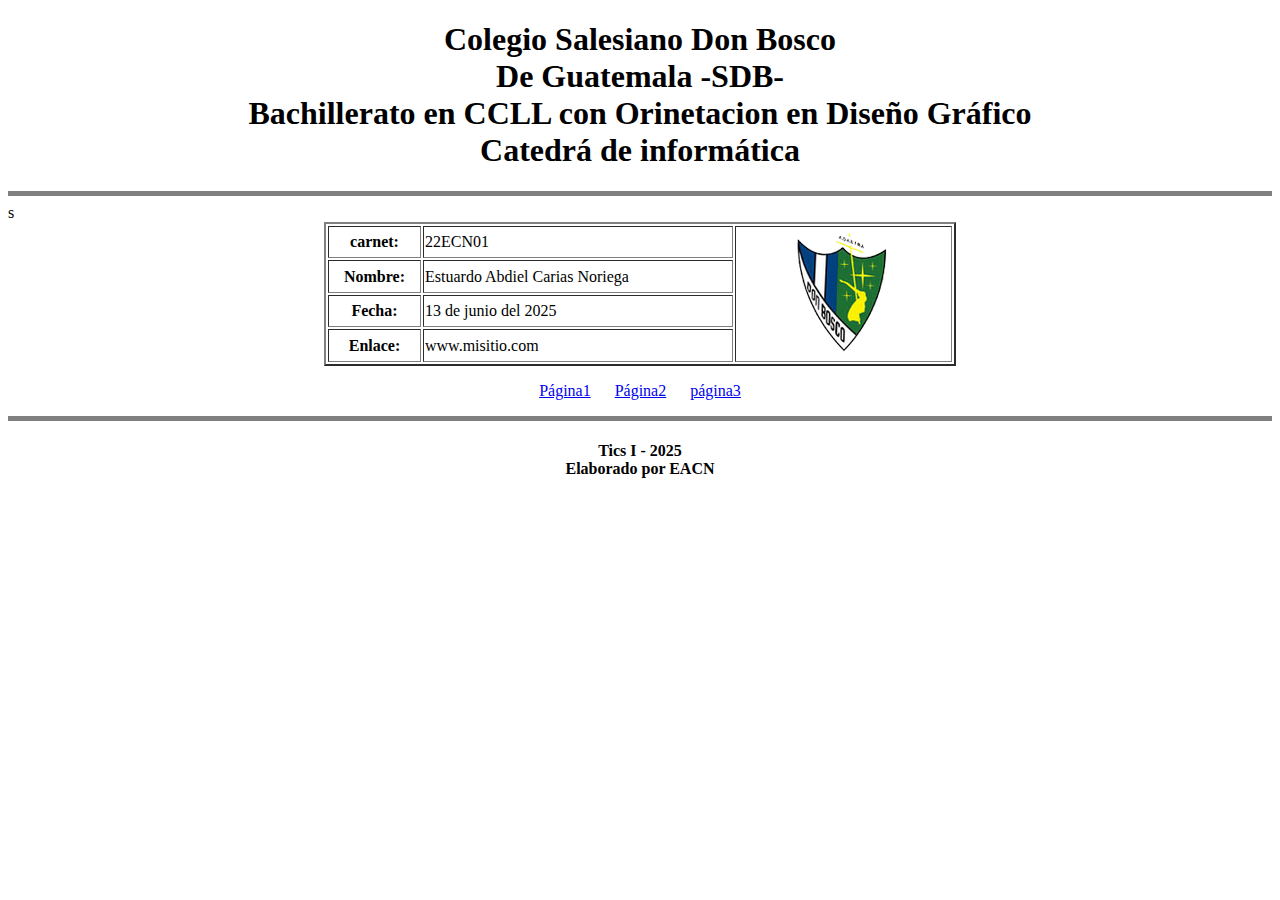
<file: index.html>
<!DOCTYPE html>
<html>
<head>
<meta charset="utf-8">
<meta name="viewport" content="width=device-width, initial-scale=1">
<title>PAGINAPRINCIPAL</title>
</head>
<body>
<!--inicio del encabezado-->
<center>
<h1>Colegio Salesiano Don Bosco <br>De Guatemala -SDB- <br>Bachillerato en CCLL con Orinetacion en Diseño Gráfico <br>Catedrá de informática</h1>
</center>
<hr noshade="5px" size="5px">
<!--Fin del encabezado-->
<!--inicio contenido de la página-->
<table border="2px" width="50%" align="center">
<tr>
<th width="15%">carnet:</th>
<td width="50%">22ECN01</td>
<td rowspan="4" align="center"><img src="logo.png"></td>
</tr>
<tr>
<th>Nombre:</th>
<td>Estuardo Abdiel Carias Noriega</td>

</tr>
<tr>
<th>Fecha:</th>
<td>13 de junio del 2025</td>

</tr>s
<tr>
<th>Enlace:</th>
<td>www.misitio.com</td>

</tr>
</table>

<!--inicio de enlaces-->
<center>
<p>
<a href="Pagina1.html">Página1</a>
&nbsp;&nbsp;&nbsp;&nbsp;
<a href="Pagina2.html">Página2</a>
&nbsp;&nbsp;&nbsp;&nbsp;
<a href="Pagina3.html">página3</a>
</p>
</center>
<!--Fin de enlaces-->

<!--inicio de pie de página-->
<hr noshade="5px" size="5px">
<center>
<h4>Tics I - 2025 <br>Elaborado por EACN</h4>
</center>
<!--Final del pie de página-->
</body>
</html>
</file>
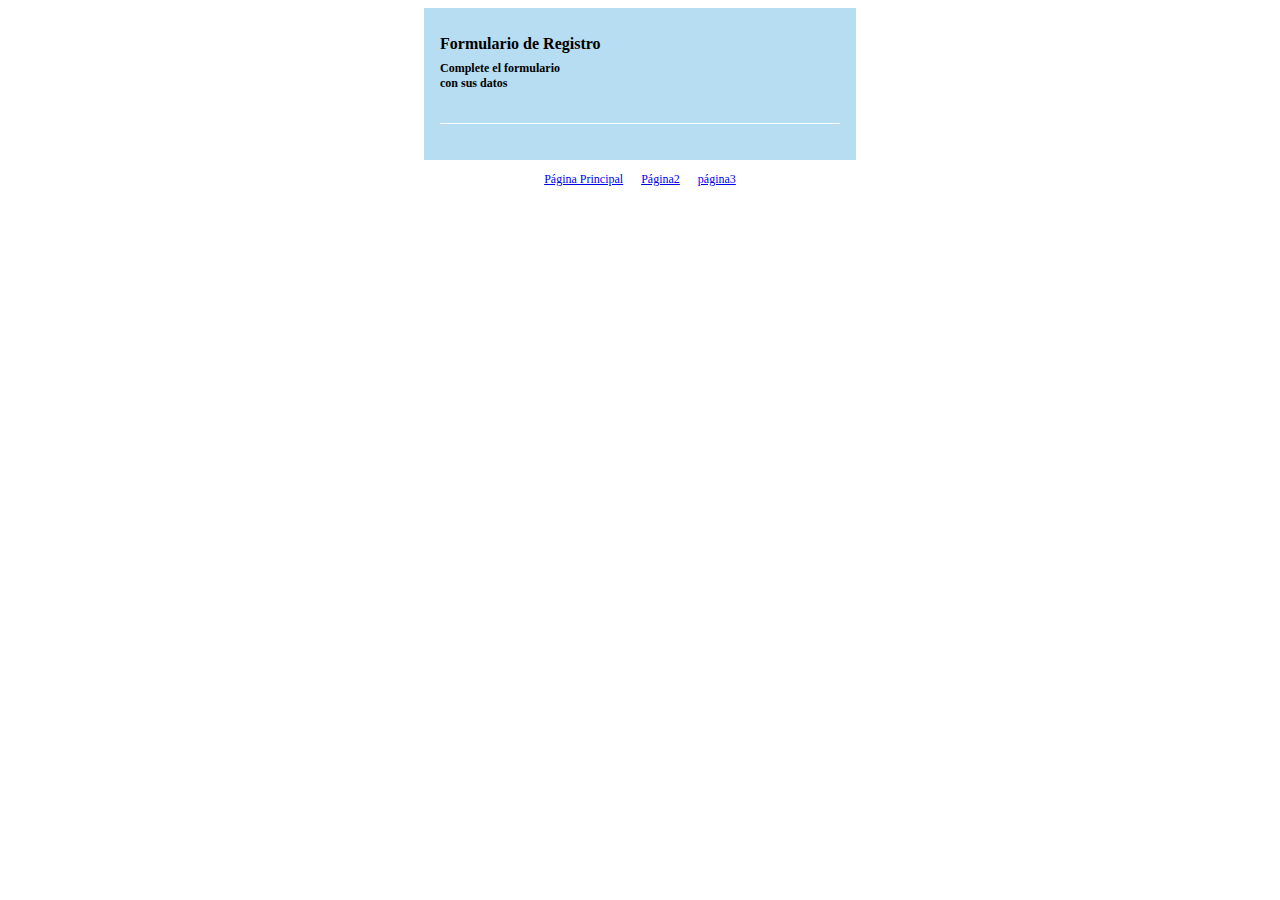
<file: Pagina1.html>
<!DOCTYPE html>
<html>
<head>
	<meta charset="utf-8">
	<link rel="stylesheet" type="text/css" href="estilo.css">
	<meta name="viewport" content="width=device-width, initial-scale=1">
	<title>Ejemplo 5</title>
</head>
<body>
	<section id="formulario">
		<form name="frmregistro" content="post" action="principal.html">
			<h1>Formulario de Registro</h1>
			<label id="label">Complete el formulario con sus datos</label>
			<p id="linea">&nbsp;</p>
		</form>
	</section>
	<!--inicio de enlaces-->
<center>
<p>
<a href="index.html">Página Principal</a>
&nbsp;&nbsp;&nbsp;&nbsp;
<a href="Pagina2.html">Página2</a>
&nbsp;&nbsp;&nbsp;&nbsp;
<a href="Pagina3.html">página3</a>
</p>
</center>
<!--Fin de enlaces-->
</body>
</html>
</file>
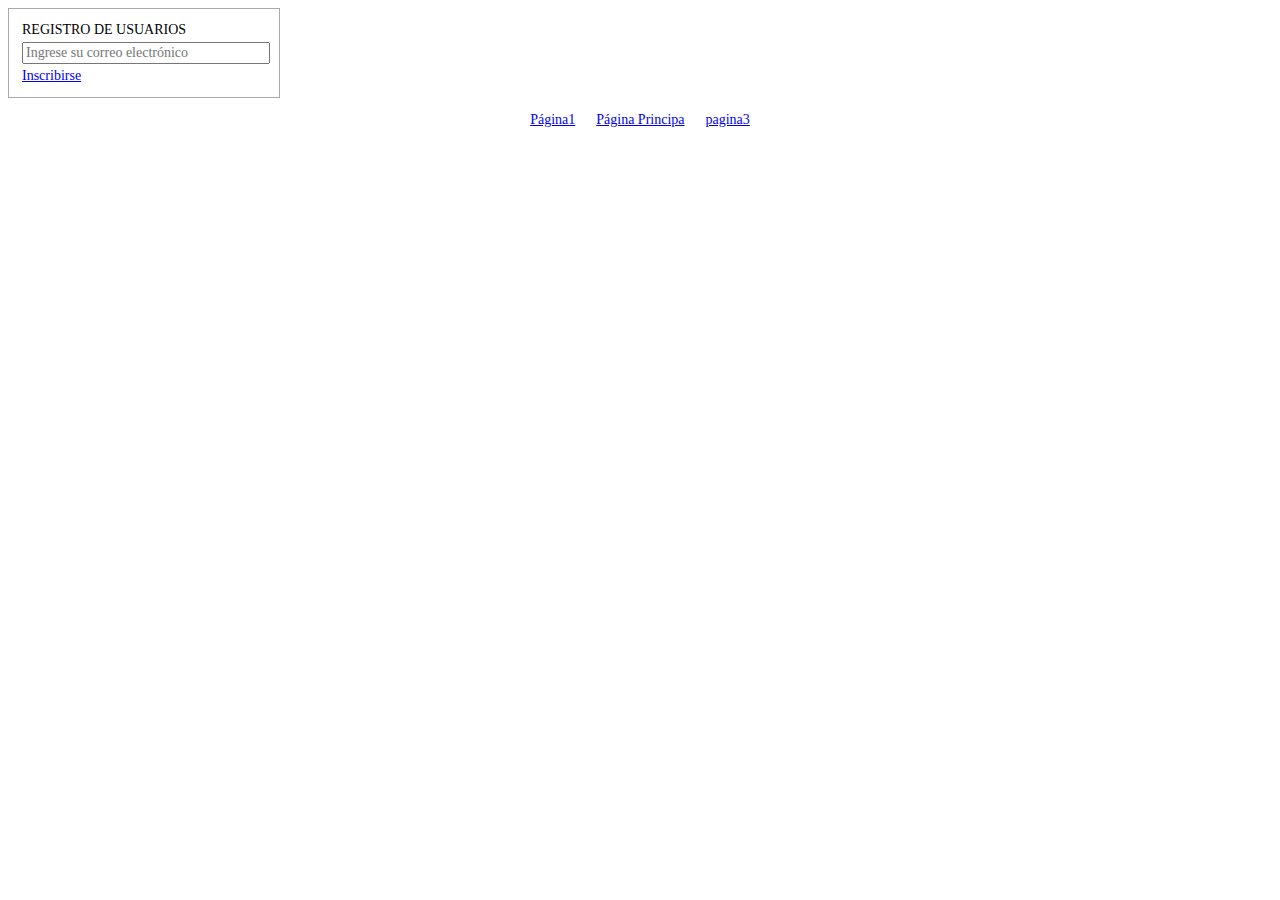
<file: Pagina2.html>
<!DOCTYPE html>
<html>
<head>
	<meta charset="utf-8">
	<link rel="stylesheet" type="text/css" href="estilo2.css">
	<meta name="viewport" content="width=device-width, initial-scale=1">
	<title>Ejemplo 6</title>
</head>
<body>
	<form>
		<table>
			<tr>
				<td>REGISTRO DE USUARIOS</td>
			</tr>
			<tr>
				<td>
					<input id="entrada" placeholder="Ingrese su correo electrónico" type="text"></input>
				</td>
			</tr>
			<tr>
				<td><a href="#">Inscribirse</a></td>
			</tr>
		</table>
	</form>
	<!--inicio de enlaces-->
<center>
<p>
<a href="Pagina1.html">Página1</a>
&nbsp;&nbsp;&nbsp;&nbsp;
<a href="index.html">Página Principa</a>
&nbsp;&nbsp;&nbsp;&nbsp;
<a href="Pagina3.html">pagina3</a>
</p>
</center>
<!--Fin de enlaces-->
</body>
</html>
</file>
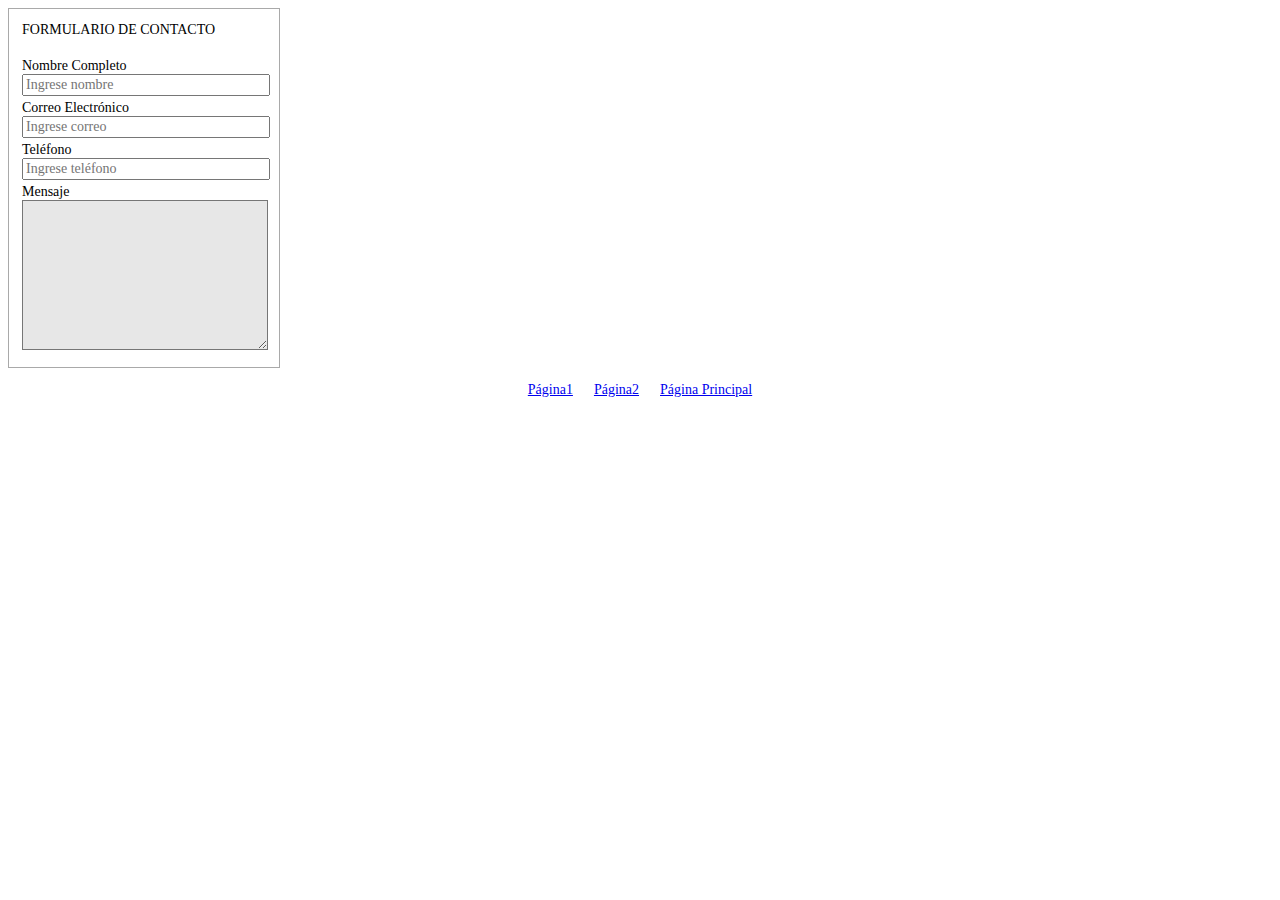
<file: Pagina3.html>
<!DOCTYPE html>
<html>
<head>
	<link rel="stylesheet" type="text/css" href="estilo3.css">
	<meta charset="utf-8">
	<meta name="viewport" content="width=device-width, initial-scale=1">
	<title>Ejemplo 8</title>
</head>
<body>
	<form>
		<table>
			<tr>
				<td>
					FORMULARIO DE CONTACTO<br><br>
				</td>
			</tr>
			<tr>
				<td>
					Nombre Completo<br>
					<input type="text" id="entrada"
					placeholder="Ingrese nombre" required>
				</td>
			</tr>
			<tr>
				<td>
					Correo Electrónico<br>
					<input type="text" id="entrada"
					placeholder="Ingrese correo" required>
				</td>
			</tr>
			<tr>
				<td>
					Teléfono<br>
					<input type="text" id="entrada"
					placeholder="Ingrese teléfono">
				</td>
			</tr>
			<tr>
				<td>
					Mensaje<br>
					<textarea></textarea>
				</td>
			</tr>
		</table>
	</form>
	<!--inicio de enlaces-->
<center>
<p>
<a href="Pagina1.html">Página1</a>
&nbsp;&nbsp;&nbsp;&nbsp;
<a href="Pagina2.html">Página2</a>
&nbsp;&nbsp;&nbsp;&nbsp;
<a href="index.html">Página Principal</a>
</p>
</center>
<!--Fin de enlaces-->
</body>
</html>
</file>
<file: estilo.css>
body {
	font-family: "Tahoma";
	font-size: 12px;
}

#formulario {
	border: solid 2px #b7ddf2;
	background: #b7ddf2;
	margin: 0 auto;
	width: 400px;
	padding: 14px;
}

h1 {
	font-size: 16px;
	font-weight: bold;
	margin-bottom: 8px;
}

#linea {
	color: #666666;
	margin-bottom: 20px;
	border-bottom: solid 1px #fff;
	padding-bottom: 5px;
}

#label{
	display: block;
	font-weight: bold;
	width: 140px;
	font-size: 12px;
}
</file>
<file: estilo2.css>
body {
	font-family: tahoma;
	font-size: 14px;
}

form {
	padding: 10px;
	margin: 0;
	width: 250px;
	border: 1px solid darkgray;
}
#entrada {
	font-family: tahoma;
	font-size: 14px;
	width: 240px;
}
</file>
<file: estilo3.css>
body {
	font-family: tahoma;
	font-size: 14px;
}
form {
	padding: 10px;
	margin: 0;
	width: 250px;
	border: 1px solid darkgray;
}
#entrada {
	font-family: Tahoma;
	font-size: 14px;
	width: 240px;
}
textarea {
	width: 240px;
	height: 144px;
	border-style: solid;
	border-width: 1px;
	background-color: #E7E7E7;
}
</file>
